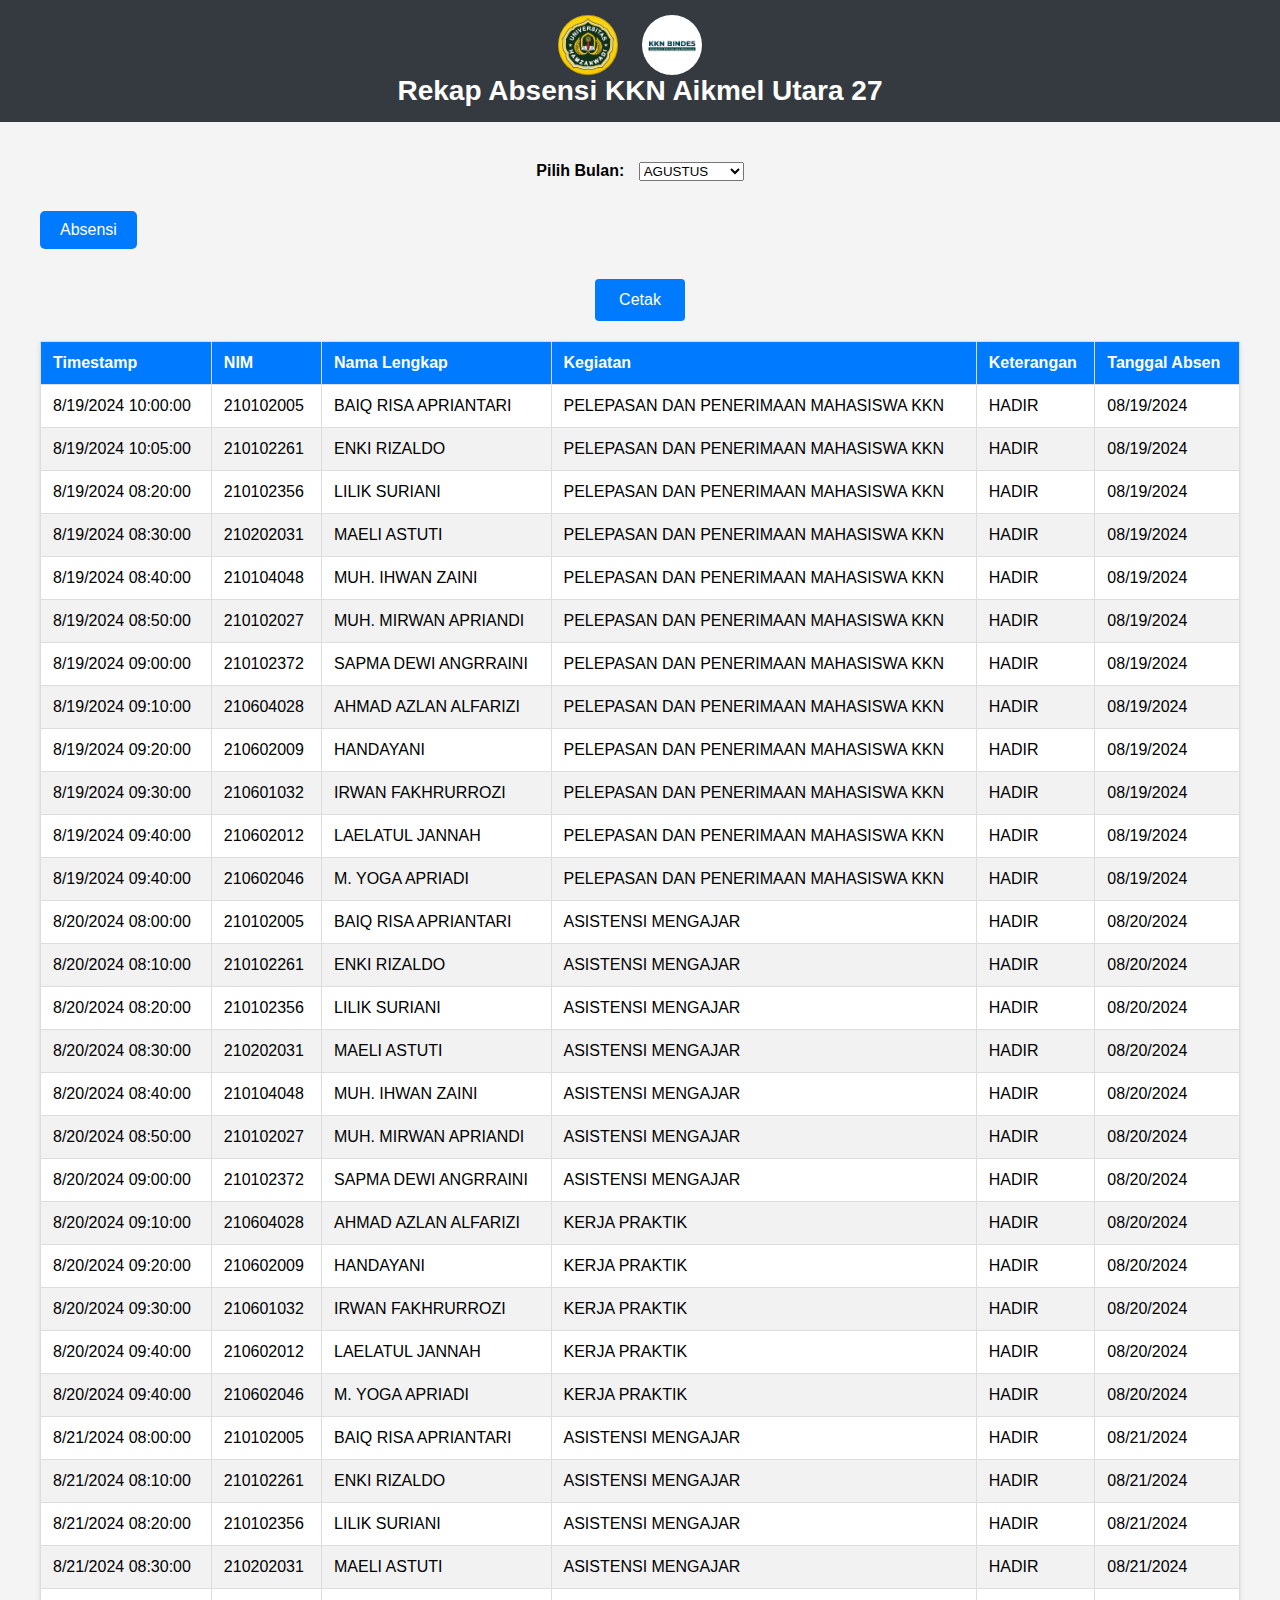
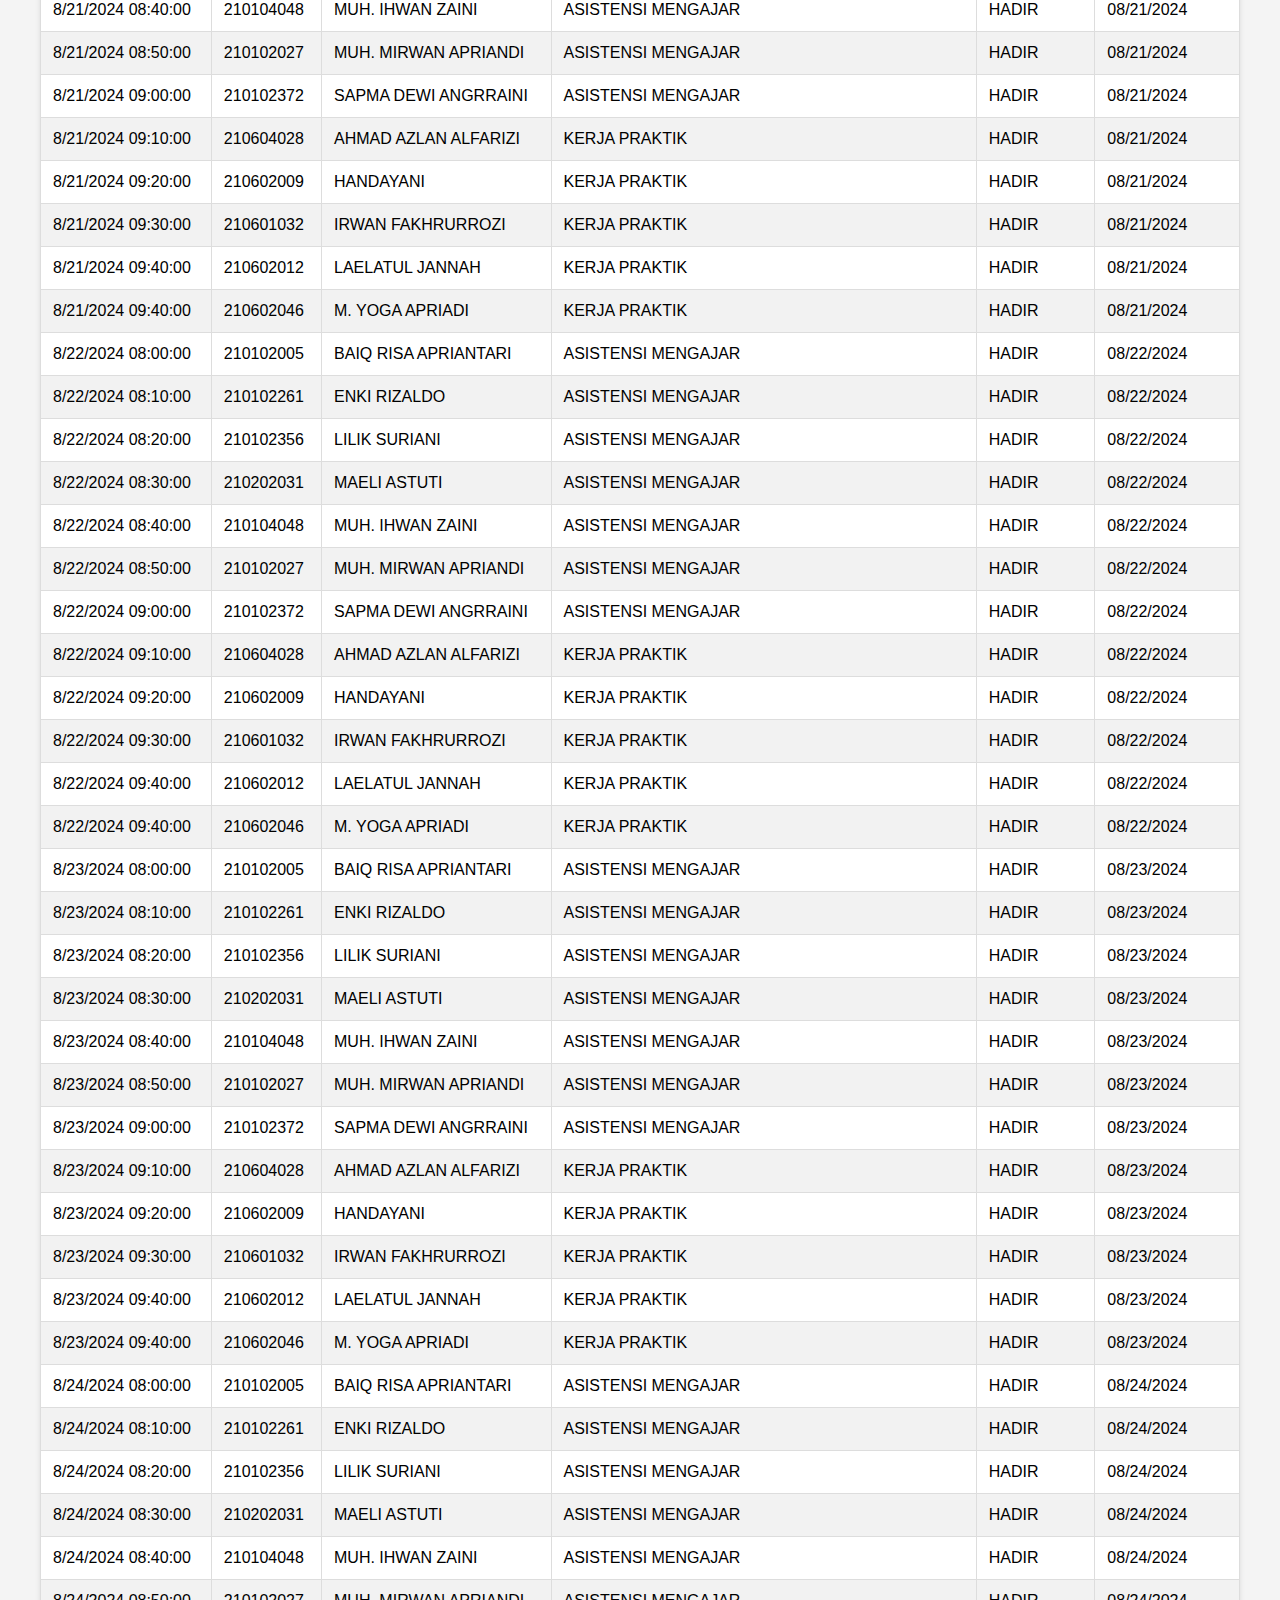
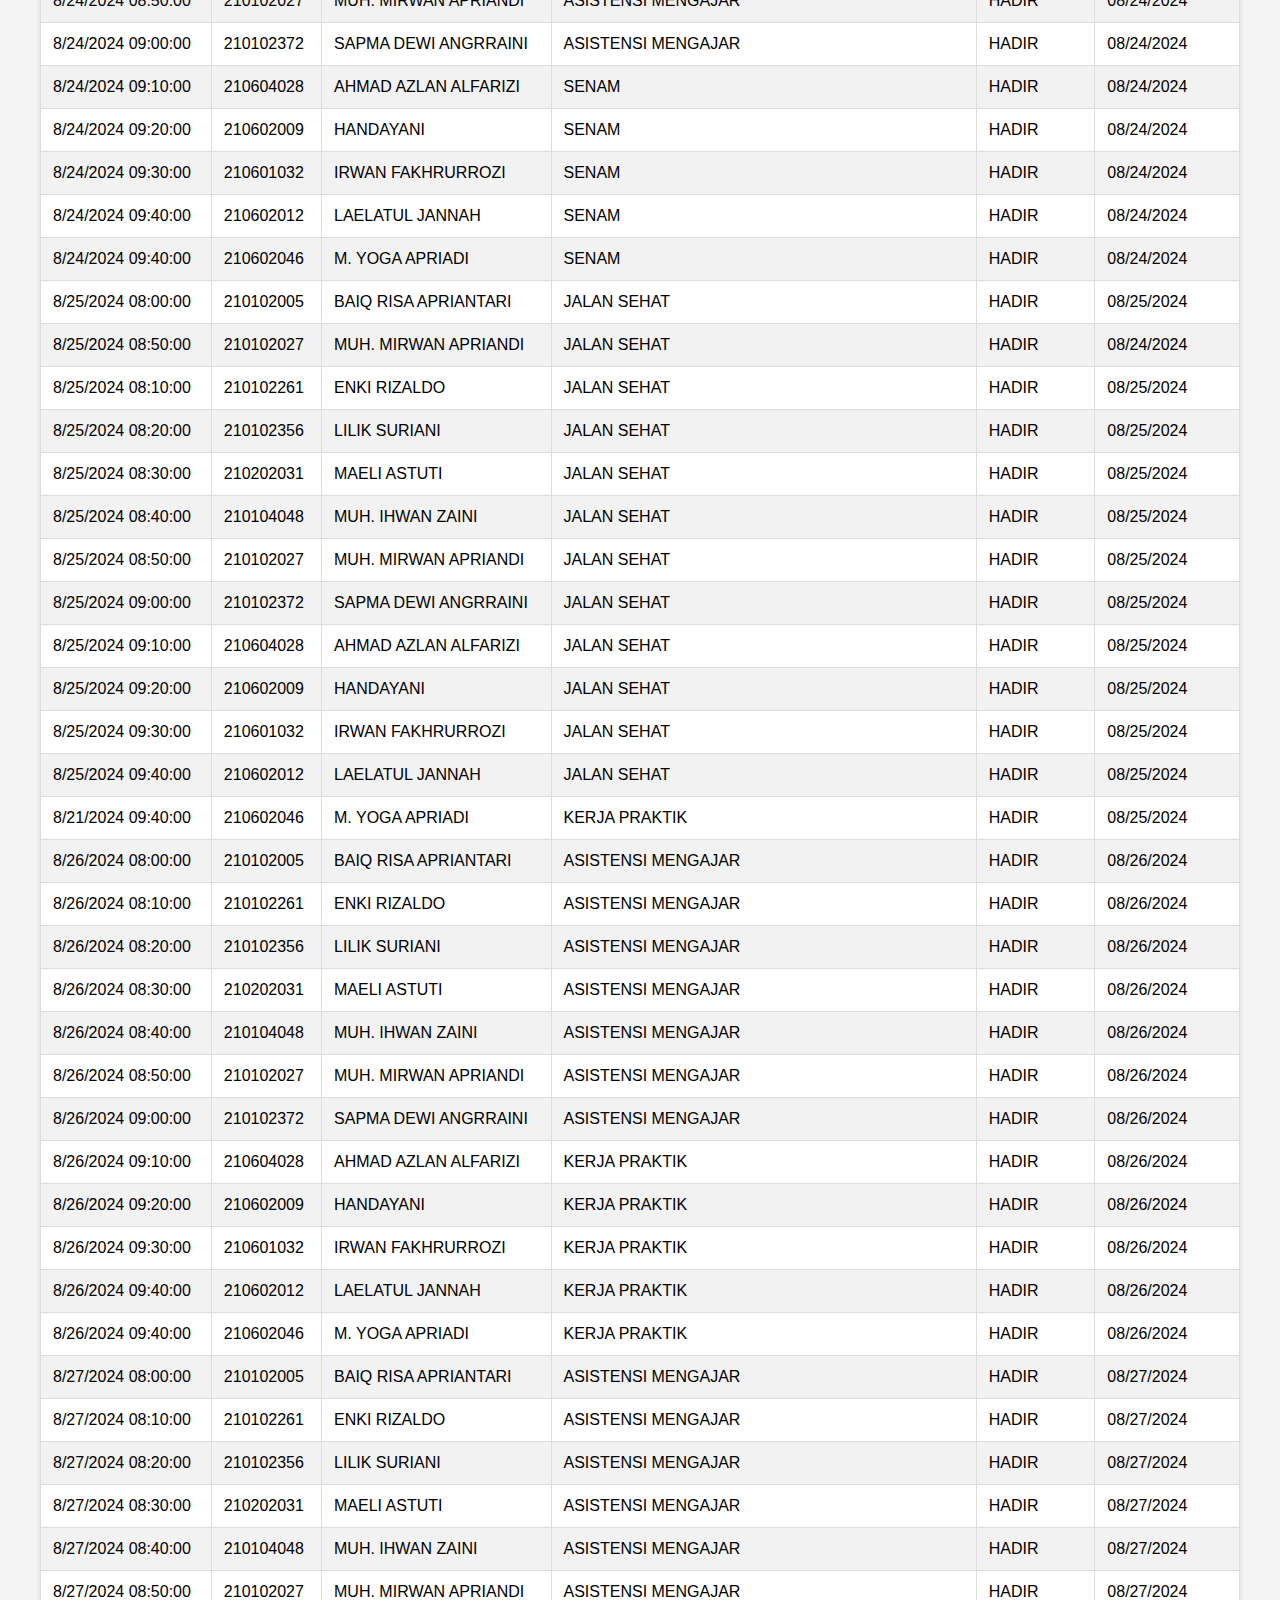
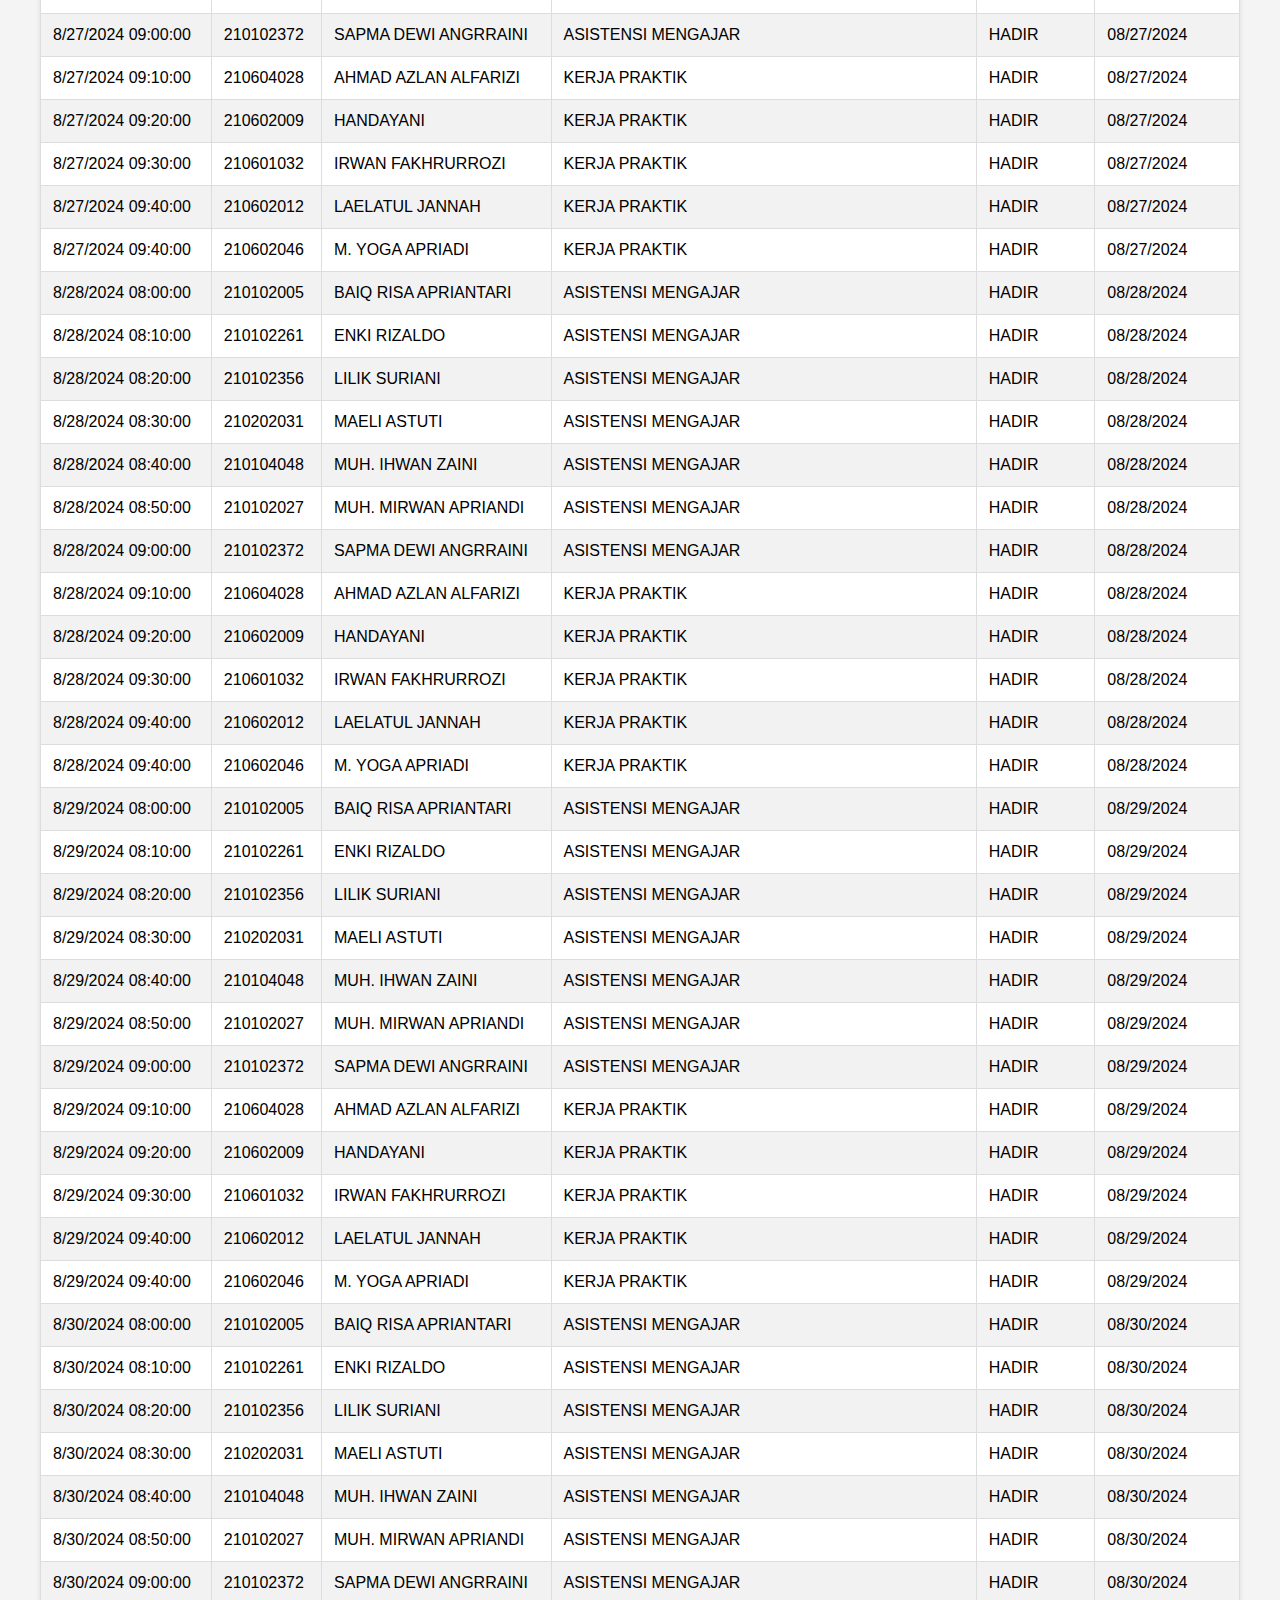
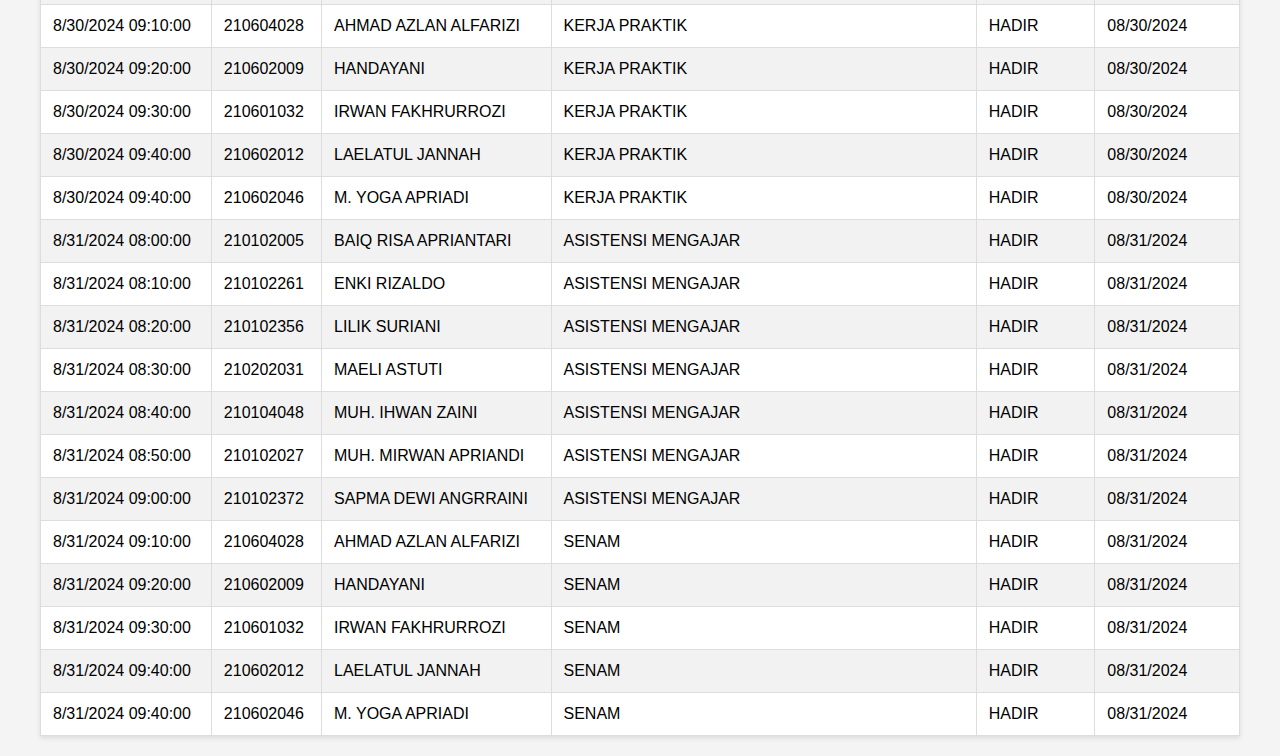
<file: index.html>
<!DOCTYPE html>
<html lang="en">
<head>
    <meta charset="UTF-8">
    <meta name="viewport" content="width=device-width, initial-scale=1.0">
    <title>Rekap Absensi KKN Aikmel Utara</title>
    <link rel="stylesheet" href="styles.css">
</head>
<body>
    <header>
        <img src="logo1.jpeg" alt="Logo 1" class="logo">
        <img src="logo2.jpeg" alt="Logo 2" class="logo">
        <h1>Rekap Absensi KKN Aikmel Utara 27</h1>
    </header>
    <main>
        <div class="filter">
            <label for="monthSelect">Pilih Bulan:</label>
            <select id="monthSelect" class="select-container">
                <option value="08">AGUSTUS</option>
                <option value="09">SEPTEMBER</option>
                <option value="10">OKTOBER</option>
                <option value="11">NOVEMBER</option>
            </select>
        </div>
        <a href="absensi.html" class="button-link">Absensi</a>
        <button onclick="printTable()">Cetak</button>
        <div class="table-container">
            <table id="attendanceTable">
                <thead>
                    <tr>
                        <th>Timestamp</th>
                        <th>NIM</th>
                        <th>Nama Lengkap</th>
                        <th>Kegiatan</th>
                        <th>Keterangan</th>
                        <th>Tanggal Absen</th>
                    </tr>
                </thead>
                <tbody>
                    <!-- Data akan diisi di sini melalui JavaScript -->
                </tbody>
            </table>
        </div>
    </main>
    <script src="data.js"></script>
    <script src="scripts.js"></script>
</body>
</html>
</file>
<file: styles.css>
body {
    font-family: 'Arial', sans-serif;
    margin: 0;
    padding: 0;
    background-color: #f4f4f4;
}

header {
    background-color: #343a40;
    color: #fff;
    padding: 15px;
    text-align: center;
    position: relative;
}

.logo {
    height: 60px;
    width: 60px;
    border-radius: 50%; /* Membuat logo bulat */
    vertical-align: middle;
    margin-right: 20px;
    display: inline-block;
}

h1 {
    margin: 0;
    font-size: 28px;
}

main {
    padding: 20px;
    max-width: 1200px;
    margin: 0 auto;
}

.filter {
    margin: 20px 0;
    text-align: center;
}

.filter label {
    margin-right: 10px;
    font-weight: bold;
}

.select-container {
    display: inline-block;
}

table {
    width: 100%;
    border-collapse: collapse;
    background-color: #fff;
    box-shadow: 0 2px 5px rgba(0, 0, 0, 0.1);
}

th, td {
    border: 1px solid #ddd;
    padding: 12px;
    text-align: left;
}

th {
    background-color: #007bff;
    color: #fff;
    font-weight: bold;
}

tr:nth-child(even) {
    background-color: #f2f2f2;
}

button {
    display: block;
    margin: 20px auto;
    padding: 12px 24px;
    font-size: 16px;
    color: #fff;
    background-color: #007bff;
    border: none;
    border-radius: 4px;
    cursor: pointer;
    transition: background-color 0.3s;
}

button:hover {
    background-color: #0056b3;
}
.button-link {
    display: inline-block;
    padding: 10px 20px;
    margin: 10px 0;
    background-color: #007bff;
    color: #fff;
    text-align: center;
    text-decoration: none;
    border-radius: 5px;
    font-size: 16px;
}

.button-link:hover {
    background-color: #0056b3;
}


/* Print styles */
@media print {
    header, .filter, button {
        display: none;
    }

    .print-header {
        text-align: center;
        margin-bottom: 20px;
        position: relative;
    }

    .print-logo {
        position: absolute;
        top: 10px;
        left: 10px;
        height: 60px;
        width: 60px;
        display: inline-block;
    }

    h1, h2, h3 {
        margin: 0;
    }

    h1 {
        font-size: 24px;
    }

    h2 {
        font-size: 20px;
    }

    h3 {
        font-size: 16px;
    }

    table {
        width: 100%;
        border: 1px solid #ddd;
    }

    table th, table td {
        border: 1px solid #ddd;
        padding: 8px;
    }
}
</file>
